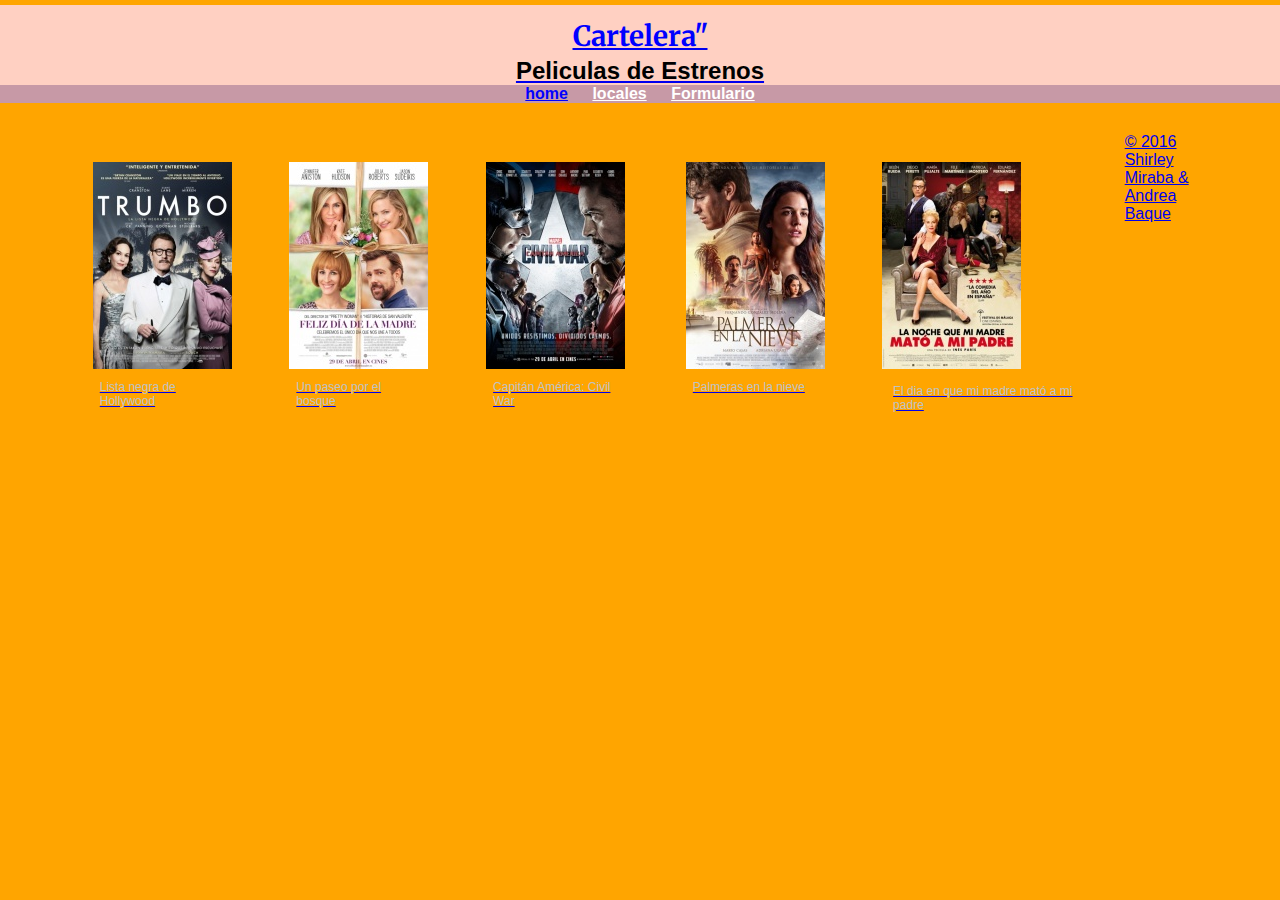
<file: index.html>
<!DOCTYPE html>
<html>
<head>
	<style type="text/css">
		h1{color: blue;}
		h2{color: orange;}
		
	</style>
	<title>Estrenos</title>
	<link rel="stylesheet" href="css/normalize.css">
	<link href='https://fonts.googleapis.com/css?family=Merriweather:300italic|Lora|Open+Sans' rel='stylesheet' type='text/css'>
	<link rel="stylesheet" href="css/main.css">
	<meta charset="UTF8">
	<meta name="description" content="Peliculas">
	<meta name="author" content="Shirley y Andrea">
</head>
<body>
	<header>
		<a href="index.html"  id="logo">
			<h1>Cartelera"</h1>
			<h2>Peliculas de Estrenos</h2>
		</a>
		<nav> 
			<ul>
				<li><a href="index.html" class="selected">home</a></li>
				<li><a href="locales.html">locales</a></li>
				<li><a href="peliculas.html" >Formulario</a></li>
			</ul>
		</nav>
	</header>
	<div id="wrapper">
	<section>
	<ul id="galeria">
			<li><a href="img/holywood.jpg"><img src="img/holywood.jpg" alt="" ><p> Lista negra de Hollywood</p><p></p></li>
			<li><a href="img/feliz.jpg"><img src="img/feliz.jpg" alt="Un paseo por el bosque"><p>Un paseo por el bosque</p></li>
			<li><a href="img/capitan.jpg"><img src="img/capitan.jpg" alt="Capitán América: Civil War" ><p>Capitán América: Civil War</p></li>
			<li><a href="img/palmeras.jpg"><img src="img/palmeras.jpg" alt="Palmeras en la nieve"><p>Palmeras en la nieve</p></li>
			<li><a href="img/matopadre.jpg"><img src="img/matopadre.jpg" alt="El dia en que mi madre mató a mi padre"><p>El dia en que mi madre mató a mi padre</p></li>
	</ul>
	</section>  
	<footer>
			<p>&copy; 2016 Shirley Miraba &amp; Andrea Baque</p>
	</footer>
<script src="https://code.jquery.com/jquery-1.12.0.min.js" type="text/javascript" charset="UTF-8"></script>
<script  src="js/locales.js" type="text/javascript"></script>
</div>
</ul>
</body>
</html>
</file>
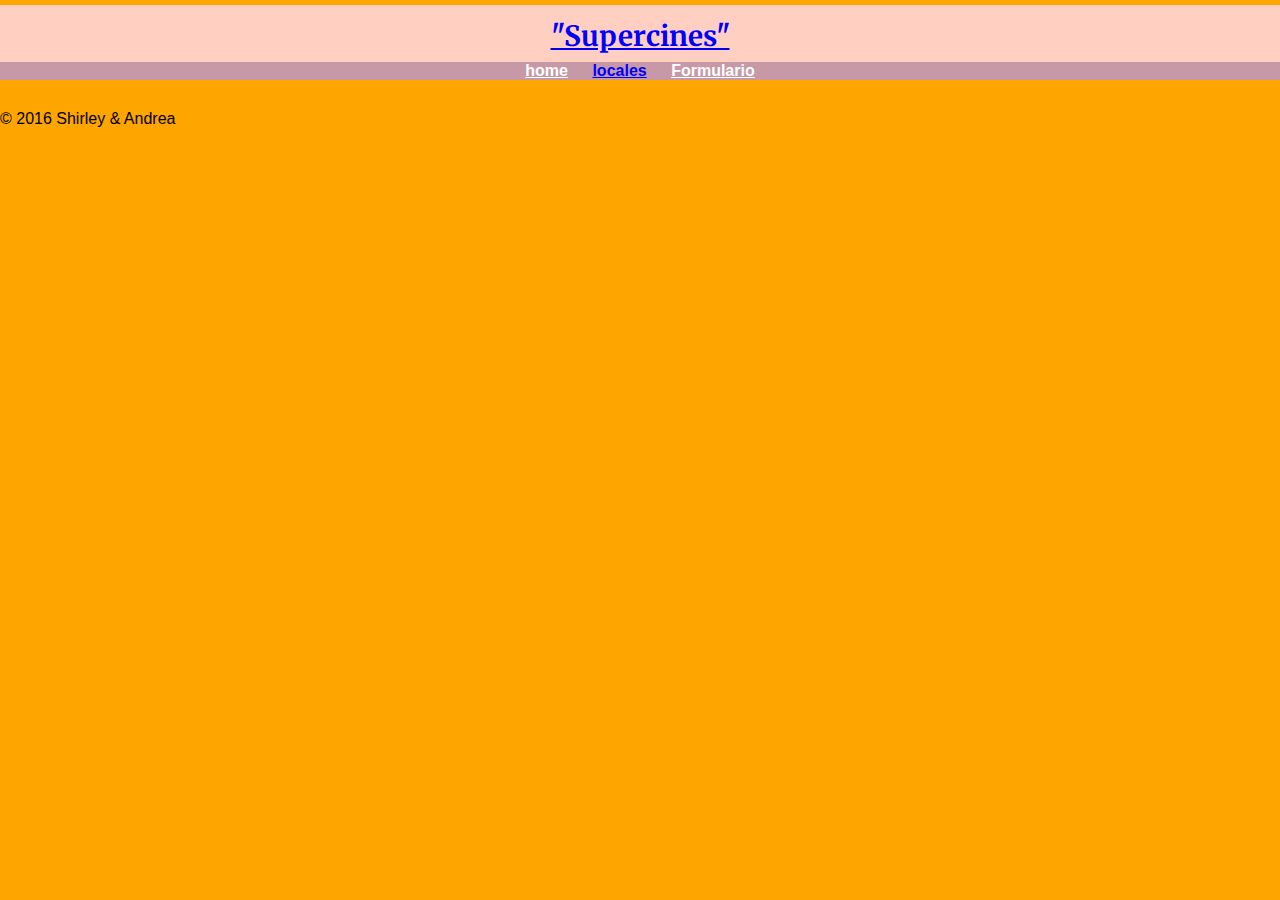
<file: locales.html>
<!DOCTYPE html>
<html>
<head>
	<style type="text/css">
		h1{color: blue;}
		h2{color: orange;}
		p{color: black;}
		
	</style>
	<title>Examen ProgramaciónWeb</title> 
	<link rel="stylesheet" href="css/normalize.css">
	<link href='https://fonts.googleapis.com/css?family=Merriweather:300italic|Lora|Open+Sans' rel='stylesheet' type='text/css'>
	<link rel="stylesheet" href="css/main.css">
	<meta charset ="UTF-8">
      <meta name ="author" content="Andrea Baque - Shirley Miraba">
	<meta name_"keywords" content="peluqueria, belleza, estilos">
	<meta name="author" content="Shirley y Andrea">
</head>
<body >
	<header>
		<a href="index.html"  id="logo">
			<h1>"Supercines"</h1>
			
		</a>
		<nav> 
			<ul>
				<li><a href="index.html" >home</a></li>
				<li><a href="locales.html" class="selected">locales</a></li>
				<li><a href="peliculas.html" >Formulario</a></li>
			</ul>
		</nav>
	</header>
	<div id="locales">
	<section>
				
	</section>  
	<footer>
			<p>&copy; 2016 Shirley &amp; Andrea</p>
	</footer>
<script src="https://code.jquery.com/jquery-1.12.0.min.js" type="text/javascript" charset="UTF-8"></script>
<script  src="js/locales.js" type="text/javascript"></script>
</div>
</ul>
</body>
</html>
</file>
<file: css/main.css>
<<<<<<< HEAD
header {
	float: left;
	margin: 1 1 30px 1;
	padding: 5px 0 0 0;
	width: 100%;
	background: #fc3d80; //fondo de la cabecera
	border-color: #599a68;
	text-align: center;
	color: blue;
}
h2{
	color: black;
}
h3{
	color: red;
}
body {
	margin: 5px;
	border: 50px;
	padding: 0 5px;
	background:  mediumaquamarine;//fondo de la pagina
}
=======
/*GENERAL*/

a { 
	text-decoration: none;
}
#wrapper {
		max-width: auto;
		margin: 0 auto;
		padding: 0 5%;
		background: orange;
	}
img{
	max-width: 100%;
	}
/*************
	HEADING
*************/ 
#logo  {
	text-align: center;
	margin: 0;
}
header {
	float: left;
	margin: 0 0 30px 0;
	padding: 5px 0 0 0;
	width: 100%;
	background: #ffd0c2;
	border-color: #599a68;
}
body{
	float: left;
	margin: 0 0 30px 0;
	padding: 5px 0 0 0;
	width: 100%;
	background: orange;
	
}

/*h1, h2 {
	color: #fc3d80;
}*/
h1{
	font-family: 'Merriweather', serif;
	margin: 15px 0;
	font-size: 1.75em;
	font-weight: yes; /* determina si va en negrita o no*/
	line-height: 0.8em; /*Interlineado*/
}
h2 {
	font-size:  0.75 em;
	margin: -5px 0 0;
	font-weight: yes;
}

/*************
NAVIGATION
**************/
nav {
	background: #c799a6;
	text-align: center;
}
nav a, nav:visited{
	color: #fff;
}
nav a.selected{
	color: blue;
}

nav a:hover{
	color: purple;
}
nav ul {
	list-style: none;
	margin: 0 10px;
	padding: 0;
}
nav li{
	display: inline-block; /*este es para mostrar los elementos en forma horizontal*/
}
nav a {
	font-weight: 800;
	padding: 15px 10px;
}

#galeria{
	margin: 0;
	padding:0;
	list-style: none;
}

#galeria li{
	float: left;
	width: 45;
	margin: 2.5%;
	background-color: orange;
	color: #bdc3c7;
}
#galeria li a p{
	margin: 0;
	padding: 5%;
	font-size: 0.75em;
	color: #bdc3c7;
}

/*************
 	FOOTER
**************/
>>>>>>> 9af26f2ac413cac8f5cfffe5302f31030ff73cd4
footer{
	font-size: 0.75em;
	text-align: center;
	clear: both;
	padding-top: 50px;
	color:  #000000;
<<<<<<< HEAD
	background: #fc3d80;//fondo del footer
}
.lens {
  display: inline-block;
  width: 0;
  height: 0;
  border-top: 8px solid transparent;
  border-bottom: 8px solid transparent;
  border-right: 8px solid #8d9aa5;
  border-radius: 2px;
  position: absolute;
  margin: 5px 0 0 -19px;
}

#color div {
  width: 25px;
  height: 25px;
  display: inline-block;
  border-radius: 50%;
  margin: 5px;
  text-align: center;
}
=======
}
.social-icon{   /*ajustar los iconos de las redes sociales*/
	width: 30px;
	height: 30px;
	margin: 0 5px;
}
/************************
	PÁGINA ACERCA DE
************************/
.profile-photo{
	display: block;
	max-width: 400px;
	margin: 0 auto 30px;
	border-radius: 100%;
}
/************************
	PÁGINA contacto
************************/
.contact-info li.phone a {
	background-image: url('../img/phone.png');
}
.contact-info li.mail a {
	background-image: url('../img/mail.png');
}
.contact-info li.Facebook a {
	background-image: url('../img/facebook.png');
}
/**************************************
para quitarle el formarto de lista 
viñetas
**************************************/
.contact-info{
	list-style: none;
	padding: 0;
	margin: 0;
	font-size: 0.9em;
}
.contact-info a{
	display: block;
	min-height: 20px;
	background-repeat: no-repeat;
	background-size: 20px 20px;
	padding: 0 0 0 30px;
	margin: 0 0 10px;
}
>>>>>>> 9af26f2ac413cac8f5cfffe5302f31030ff73cd4
</file>
